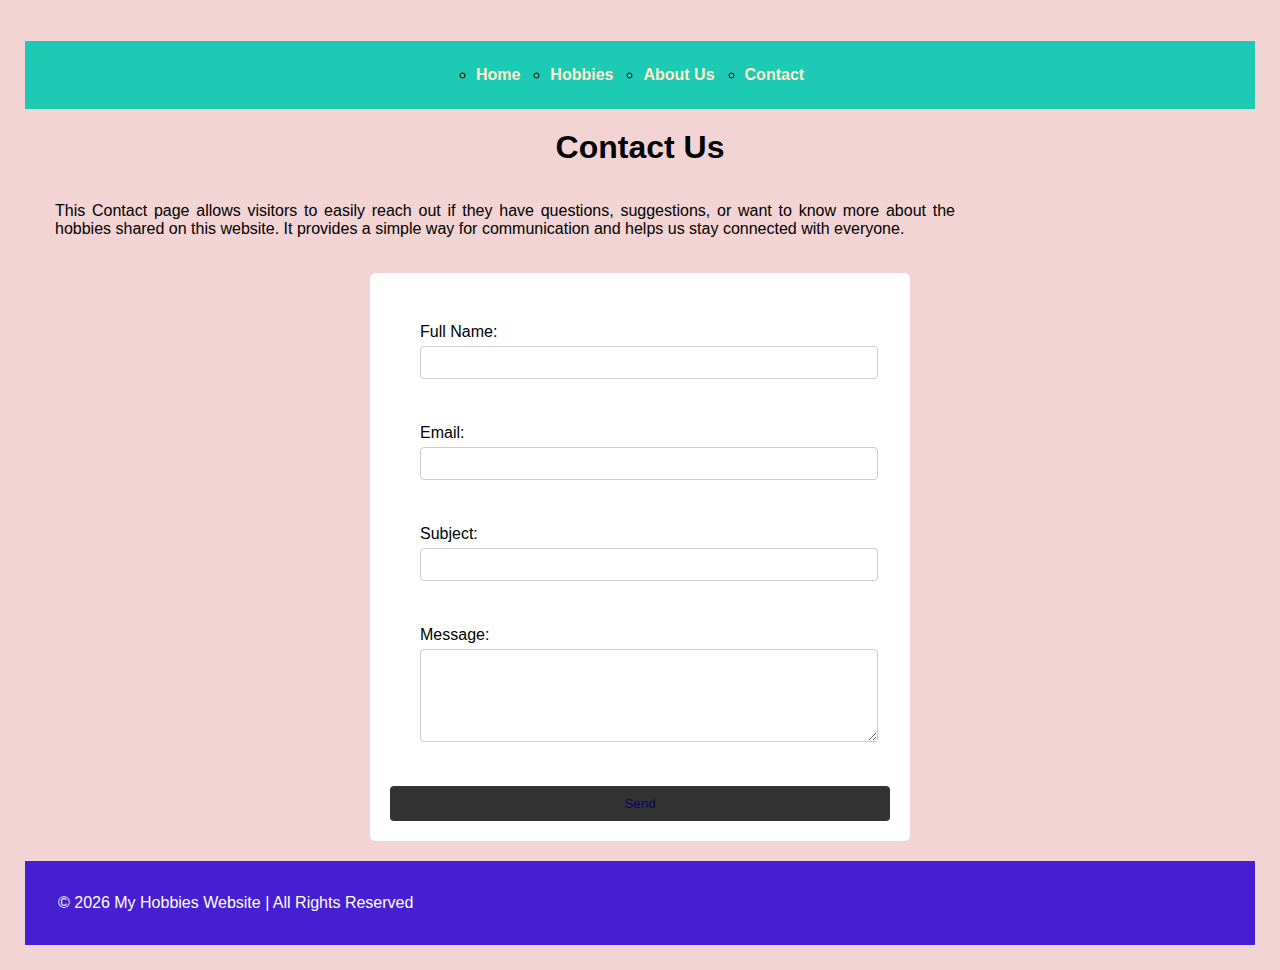
<file: hobbies.html>
<!DOCTYPE html>
<html>

<head>
    <title>Contact Us</title>
    <link rel="stylesheet" href="aaa.css">
</head>

<body>
    <ul>
        <li><a href="index.html">Home</a></li>
        <li><a href="hobbies.html">Hobbies</a></li>
        <li><a href="about.html">About Us</a></li>
        <li><a href="contact.html">Contact</a></li>
    </ul>
    <h1>Contact Us</h1>
    <div>
        <p>
            This Contact page allows visitors to easily reach out if they have questions,
            suggestions, or want to know more about the hobbies shared on this website.
            It provides a simple way for communication and helps us stay connected with everyone.
        </p>
    </div>
    <div>
        <form>
            <p>Full Name:<br><input type="text" name="fullname"></p>
            <p>Email:<br><input type="email" name="email"></p>
            <p>Subject:<br><input type="text" name="subject"></p>
            <p>Message:<br><textarea name="message" rows="5" cols="30"></textarea></p>
            <button type="submit">Send</button>
        </form>
    </div>
</body>
<footer>
    <p>© 2026 My Hobbies Website | All Rights Reserved</p>
</footer>

</html
</file>
<file: aaa.css>
body {
    font-family: Arial, Helvetica, sans-serif;
    margin: 20px;
    padding: 5px;
    background-color: #d15c5c44;

}


ul {
    list-style: none;
    margin: 20 px;
    padding: 10px;
    background-color: #1dcab3;
    display: flex;
    justify-content: center;
}

ul li {
    margin: 15px;
}

ul li a {
    color: blanchedalmond;
    text-decoration: solid;
    font-weight: bold;
}

ul li a:hover {
    text-decoration: underline;
}


h1,
h2,
h3 {
    text-align: center;
    margin-top: 20px;
}

p {
    max-width: 900px;
    margin: 15px;
    padding: 15px;
    text-align: justify;
}


ul li {
    list-style-type: circle;
}


img {
    display: block;
    margin: 20px auto;
    border-radius: 6px;
    box-shadow: 0 2px 8px rgb(216, 86, 188);
}


form {
    max-width: 500px;
    margin: 20px auto;
    background: white;
    padding: 20px;
    border-radius: 6px;
}

input,
textarea {
    width: 100%;
    padding: 8px;
    margin-top: 5px;
    border: 1px solid #ccc;
    border-radius: 4px;
}

button {
    margin-top: 10px;
    padding: 10px;
    width: 100%;
    background-color: #333;
    color: rgb(3, 5, 102);
    border: none;
    border-radius: 4px;
    cursor: pointer;
}

button:hover {
    background-color: #3fd8d8;
}


a {
    color: #0066cc;
}

a:hover {
    color: rgb(209, 14, 47);
}

footer {
    background-color: #461fd3;
    color: white;
    text-align: center;
    padding: 13px;
    margin-top: 10px;
}

footer p {
    margin: 5px;
}
</file>
